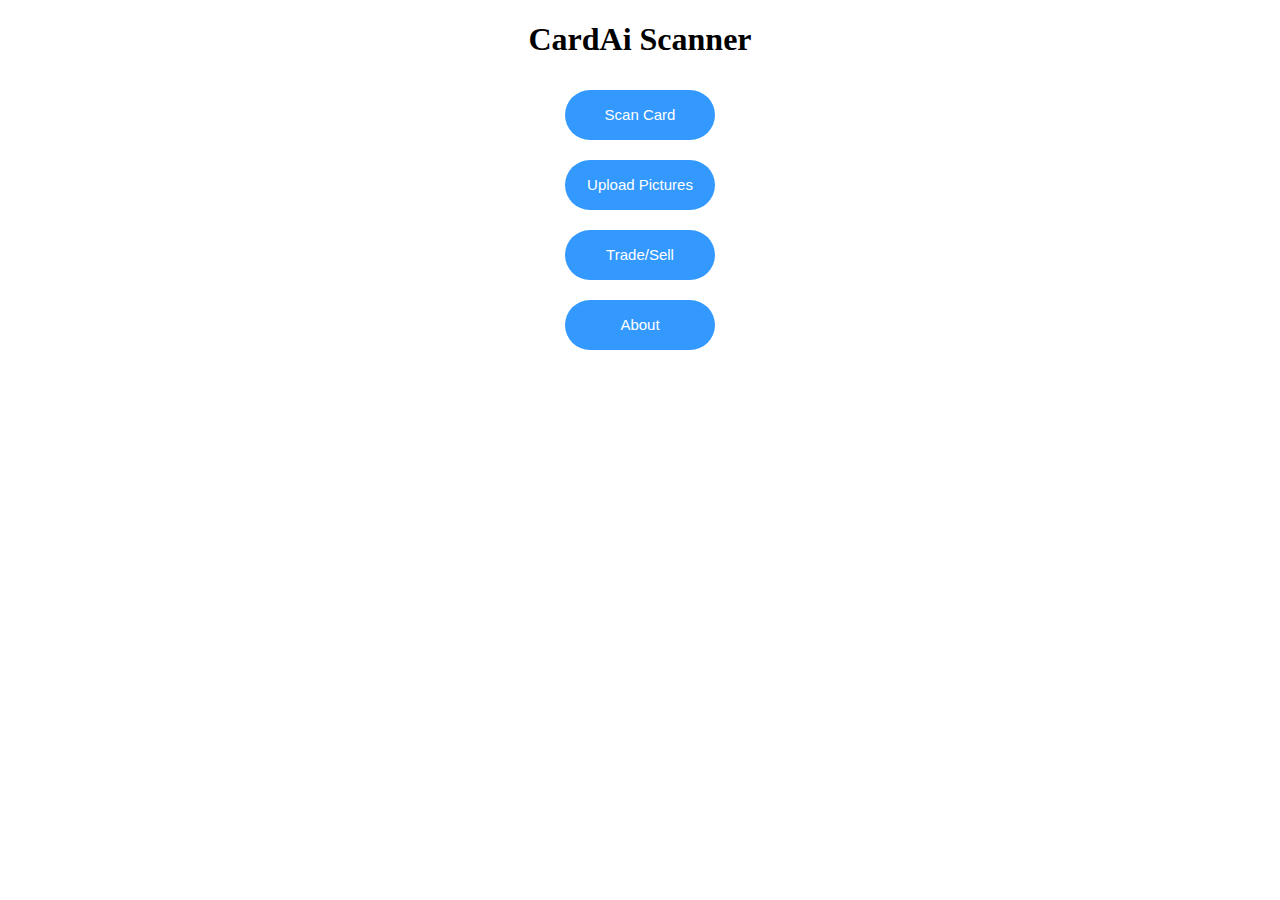
<file: index.html>
<!DOCTYPE html>
<html>
<head>
    <title>CardAi</title>
    <link rel="stylesheet" href="style.css" >
    
</head>
    <body>
        <h1 id="intro">CardAi Scanner</h1>
        <button onclick="window.location.href='scancard.html'" class="clickable">Scan Card</button>
        <br>
        <button onclick="window.location.href='uploadcards.html'"class="clickable">Upload Pictures</button>
        <br>
        <button onclick="window.location.href='tradeorsell.html'"class="clickable">Trade/Sell</button>
        <br>
        <button onclick="window.location.href='about.html'"class="clickable">About</button>
        
        
        
        
        
        
    </body>
</html>
</file>
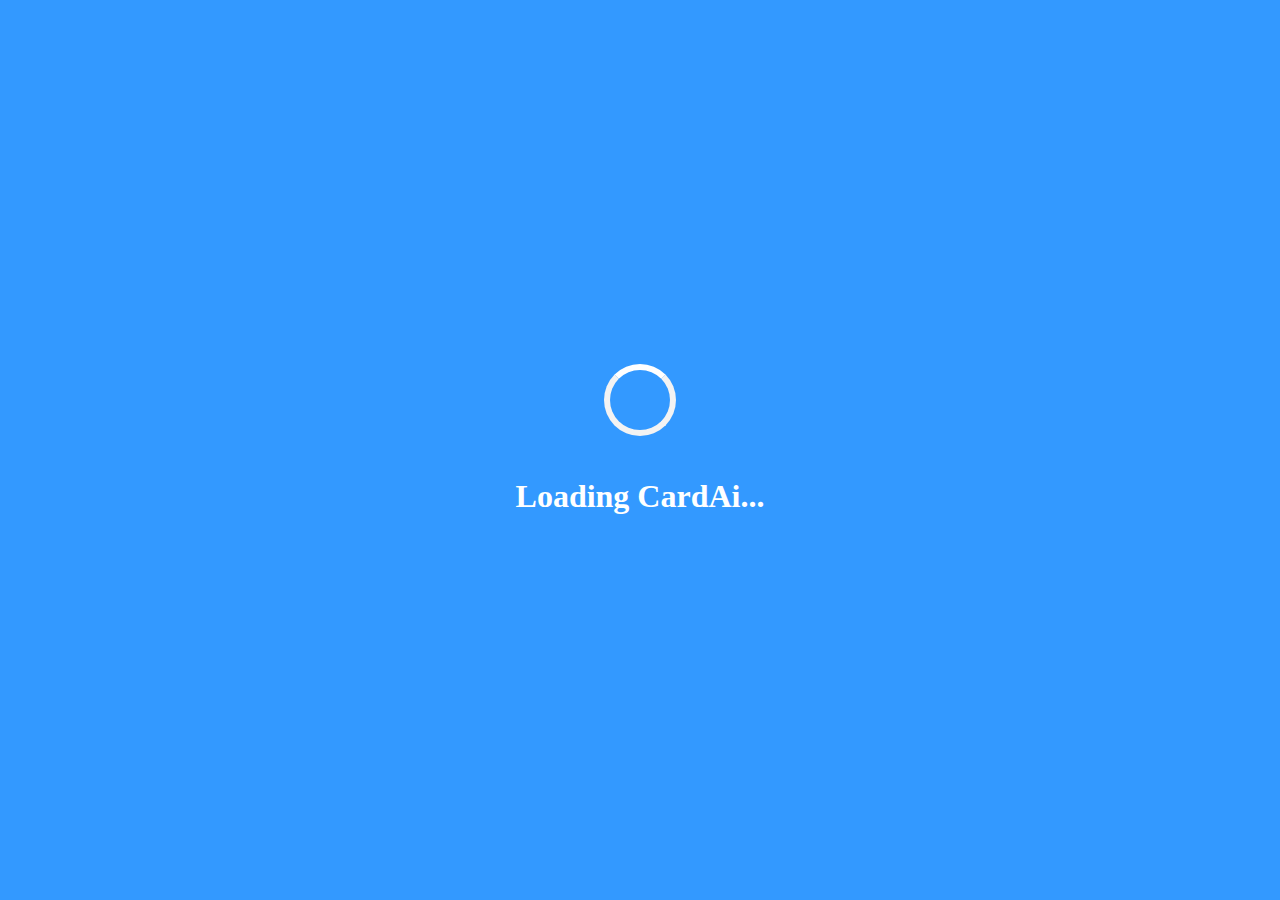
<file: loading.html>
<!DOCTYPE html>
<html>
<head>
    <title>Loading CardAi</title>
    <link rel="stylesheet" href="style.css">
    <style>
        body {
            display: flex;
            justify-content: center;
            align-items: center;
            height: 100vh;
            margin: 0;
            background-color: #3399ff;
            color: white;
            font-family: Georgia, serif;
            flex-direction: column;
        }
        .spinner {
            border: 6px solid #f3f3f3;
            border-top: 6px solid white;
            border-radius: 50%;
            width: 60px;
            height: 60px;
            animation: spin 1s linear infinite;
            margin-bottom: 20px;
        }
        @keyframes spin {
            0% { transform: rotate(0deg); }
            100% { transform: rotate(360deg); }
        }
    </style>
</head>
<body>
    <div class="spinner"></div>
    <h1>Loading CardAi...</h1>

    <script>
        // After 2 seconds, go to index.html
        setTimeout(() => {
            window.location.href = "index.html";
        }, 2000);
    </script>
</body>
</html>
</file>
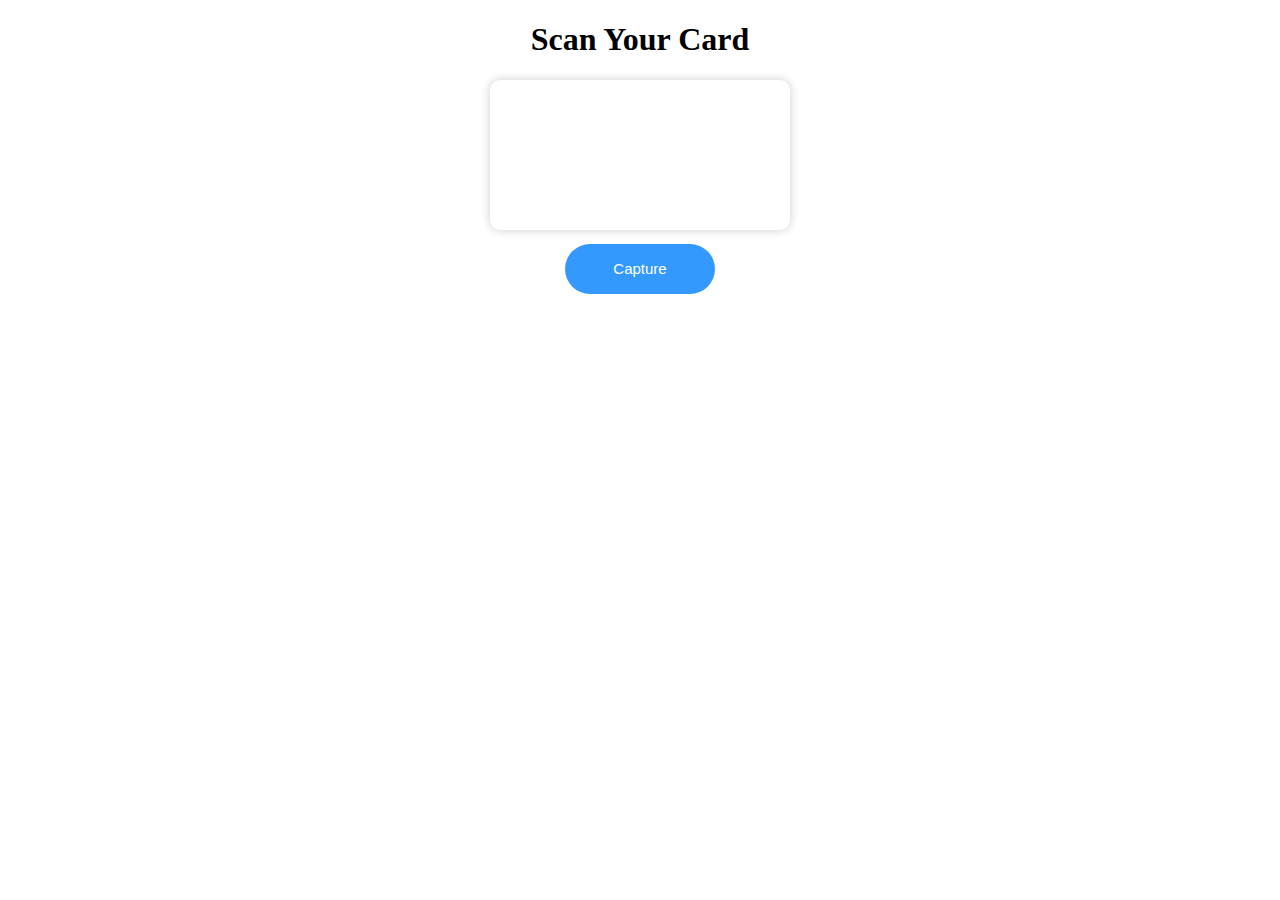
<file: scan card.html>
<!DOCTYPE html>
<html>
<head>
  <title>Scan Card</title>
  <link rel="stylesheet" href="style.css">
</head>
<body>
  <h1 id="intro">Scan Your Card</h1>

  <video id="camera" autoplay playsinline width="300" style="border-radius:10px; box-shadow:0 0 10px #ccc;"></video>
  <br>
  <button id="captureBtn" class="clickable">Capture</button>
  <canvas id="snapshot" width="300" height="200" style="display:none;"></canvas>

  <script>
    const video = document.getElementById('camera');
    const captureBtn = document.getElementById('captureBtn');
    const snapshot = document.getElementById('snapshot');
    const ctx = snapshot.getContext('2d');

    // ask for camera permission and start video
    async function startCamera() {
      try {
        const stream = await navigator.mediaDevices.getUserMedia({ video: { facingMode: 'environment' } });
        video.srcObject = stream;
      } catch (err) {
        alert('Camera access was denied or not available.');
        console.error(err);
      }
    }

    // capture current frame
    captureBtn.addEventListener('click', () => {
      snapshot.style.display = 'block';
      ctx.drawImage(video, 0, 0, snapshot.width, snapshot.height);
      // later you can send snapshot.toDataURL() to your backend for analysis
    });

    startCamera();
  </script>
</body>
</html>
</file>
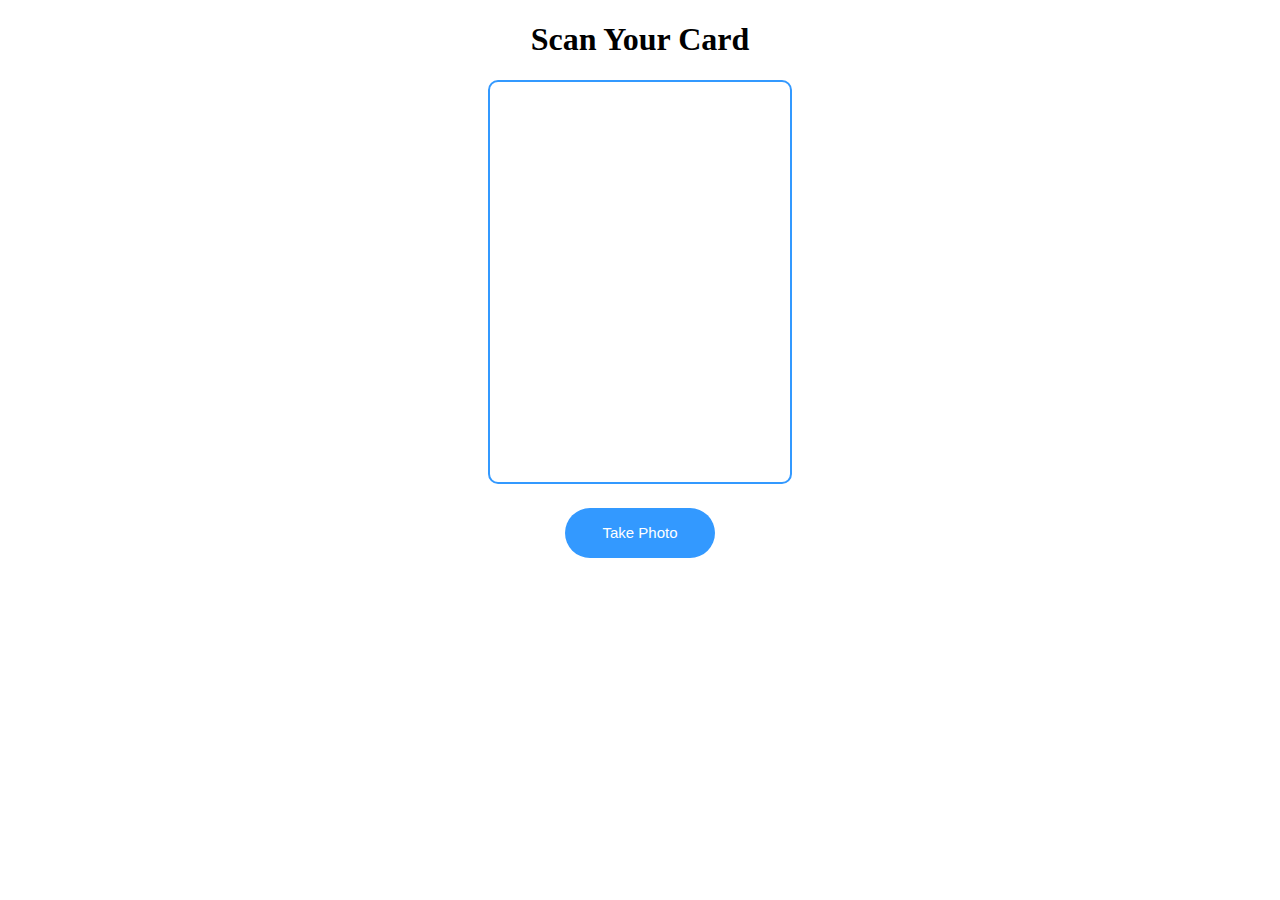
<file: scancard.html>
<!DOCTYPE html>
<html>
<head>
    <title>Scan Card - CardAi</title>
    <link rel="stylesheet" href="style.css">
    <style>
        #video {
            width: 300px;
            height: 400px;
            border: 2px solid #3399ff;
            border-radius: 10px;
            margin-bottom: 10px;
        }
        #photo {
            display: none;
            width: 300px;
            height: 400px;
            border: 2px solid #3399ff;
            border-radius: 10px;
            margin-bottom: 10px;
        }
        #snap {
            background-color: #3399ff;
            color: white;
            border: none;
            width: 150px;
            height: 50px;
            border-radius: 25px;
            font-size: 15px;
            cursor: pointer;
        }
        #snap:hover {
            filter: brightness(120%);
            transform: scale(1.05);
            transition: transform 0.4s ease, filter 0.4s ease;
        }
    </style>
</head>
<body>
    <h1>Scan Your Card</h1>
    <video id="video" autoplay></video>
    <canvas id="canvas" style="display:none;"></canvas>
    <img id="photo" alt="Your captured card">
    <br>
    <button id="snap">Take Photo</button>

    <script>
        const video = document.getElementById('video');
        const canvas = document.getElementById('canvas');
        const photo = document.getElementById('photo');
        const snap = document.getElementById('snap');

        // Ask for camera access
        navigator.mediaDevices.getUserMedia({ video: true })
        .then(stream => {
            video.srcObject = stream;
        })
        .catch(err => {
            alert("Camera access denied or not available.");
            console.error(err);
        });

        // Take photo
        snap.addEventListener('click', () => {
            canvas.width = video.videoWidth;
            canvas.height = video.videoHeight;
            const context = canvas.getContext('2d');
            context.drawImage(video, 0, 0, canvas.width, canvas.height);

            // Show the captured image
            const dataURL = canvas.toDataURL('image/png');
            photo.src = dataURL;
            photo.style.display = 'block';
        });
    </script>
</body>
</html>
</file>
<file: style.css>
#intro {
    text-align:center;
    font-family:Georgia;
}

button {
    background-color: #3399ff;
    color: white;
    border: none;
    width: 150px;
    height: 50px;
    border-radius: 25px;
    margin: 10px;
    font-size: 15px;
    outline: none;
}

body {
    text-align: center;
   
}

.clickable:hover{
    filter:brightness(128%);
    transform: scale(1.1);
}
</file>
